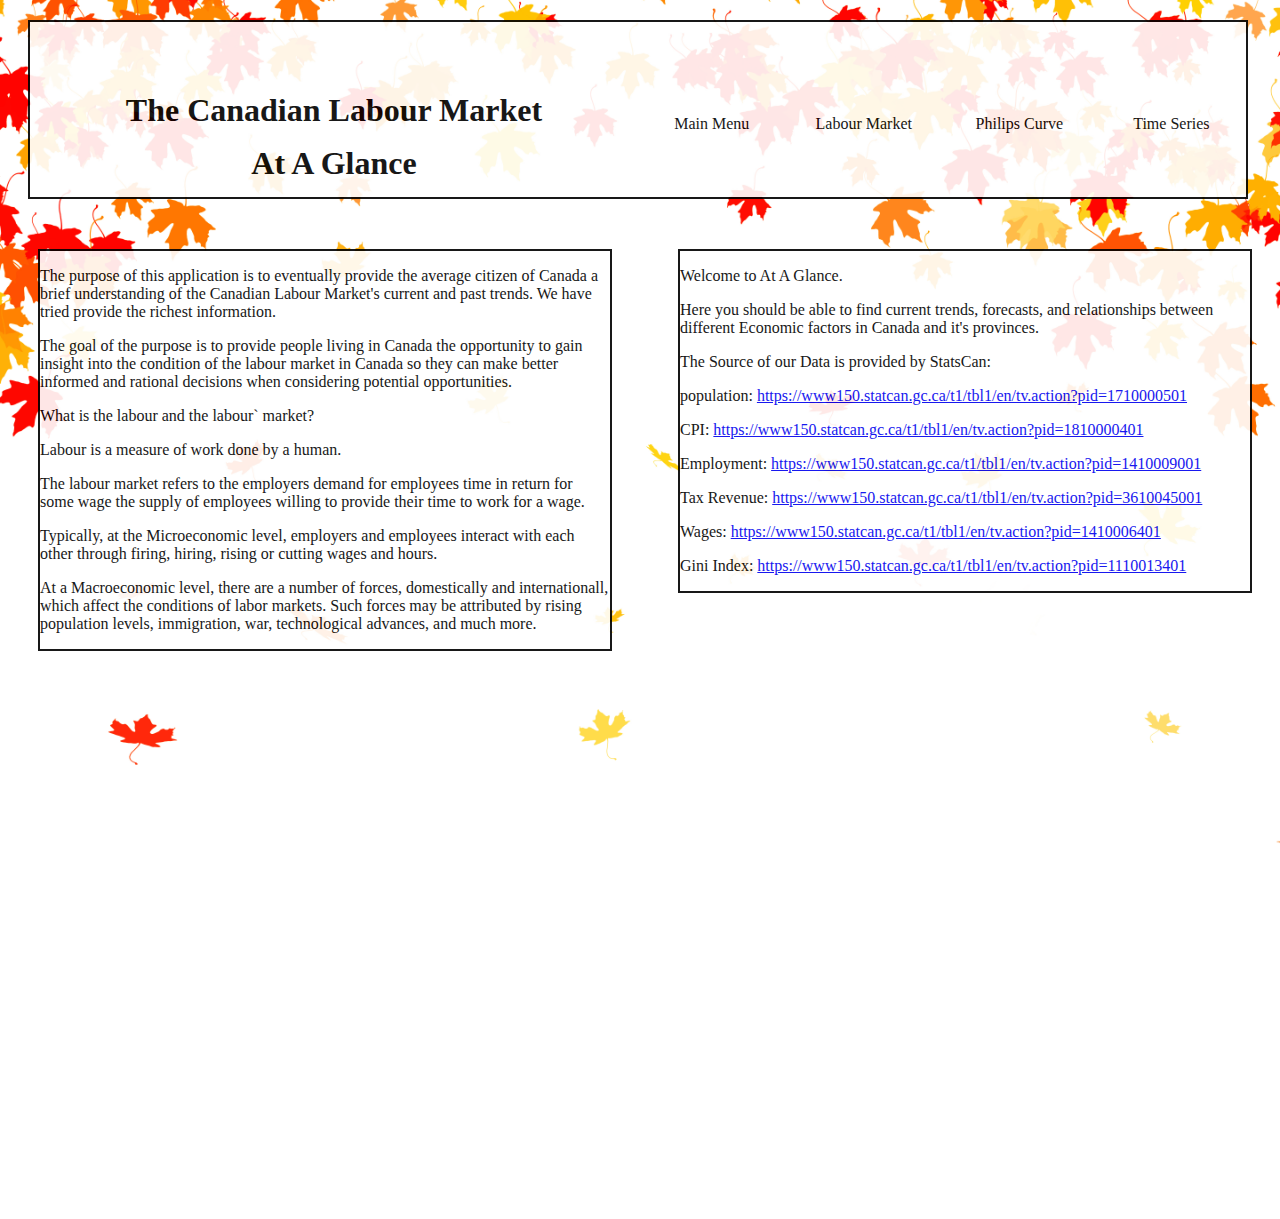
<file: html/index.html>
<!DOCTYPE html>
<html lang = 'en'>

<head>
    <meta charset="UTF-8">
    <meta name="viewport" content="width=device-width, initial-scale=1.0">
    <meta http-equiv="X-UA-Compatible" content="ie=edge">
    <title>Labor At a Glance</title>
    <script src="https://cdn.plot.ly/plotly-latest.min.js"></script>

    <!--styles CSS-->
    <link rel="stylesheet" href="styles.css">

    <!--Mobile viewing-->
    <meta name="viewport" content="width=device-width, initial-scale=1">
</head>

<body>

        <div class = "container-fluid header-container">
            <nav>       
                            <!--<img src="images.jpg" alt="img" id = "header-image">-->
                            <!--<h1 id = header-title>The Canadian Labour Market</h1>
                            <h1 id = header-title2>At A Glance</h1>-->
                <ul>
                    <div class = "row justify-content-center">
                        <div  class = "col-sm-6 col-6">
                            <li>
                                <h1 id = header-title>The Canadian Labour Market</h1>
                                <h1 id = header-title2>At A Glance</h1>
                            </li>
                        </div>
                        <div class = "col-sm-6 col-6" >                    
                            <li id="nav-right"><a href = "index.html">Main Menu</a></li>
                            <li id="nav-right"><a href = "Labour Market Statistics.html">Labour Market</a></li>
                            <li id="nav-right"><a href = "&">Philips Curve</a></li>
                            <li id="nav-right"><a href = "&">Time Series</a></li>
                        </div>
                    </div>
                </ul>
            </nav>
        </div>

    <div class = "container-fluid body-container">
        
            <div class = "row">
                <div class = "column">
                    <div class = "boxed left-box">
                        <p>
                            The purpose of this application is to eventually
                            provide the average citizen of Canada a brief understanding of
                            the Canadian Labour Market's current and past trends. 
                            We have tried provide the richest information.
                        </p>
                        <p>
                            The goal of the purpose is to provide people living in Canada the opportunity
                            to gain insight into the condition of the labour market in Canada so they can
                            make better informed and rational decisions when considering potential opportunities.
                        </p>
                        <p>
                            What is the labour and the labour` market?
                        </p>
                        <p>
                            Labour is a measure of work done by a human.
                        </p>
                        <p>    
                            The labour market refers to the employers demand for employees time in return for some wage
                            the supply of employees willing to provide their time to work for a wage.  
                        </p>
                        <p>
                            Typically, at the Microeconomic level, employers and employees interact with each other through
                            firing, hiring, rising or cutting wages and hours.
                        </p>
                        <p>
                            At a Macroeconomic level, there are a number of forces, domestically and internationall,
                            which affect the conditions of labor markets. Such forces may be attributed by rising population levels,
                            immigration, war, technological advances, and much more.
                        </p>
                        
                        <!--<p>
                            The goal of our purpose is to have people living in Canada
                            create informative and rational decisions based on current.
                            It is imperative for a functional society to have rational behaving 
                            agents 
                        </p>-->
                    </div>
                </div>
                <div class = "column">
                    <div class = "boxed right-box">
                        <p>
                            Welcome to At A Glance.
                        </p>
                        <p>
                            Here you should be able to find current trends, forecasts, and relationships
                            between different Economic factors in Canada and it's provinces.
                        </p>
                        <p> 
                            The Source of our Data is provided by StatsCan:
                        </p>
                        <p>
                            population: <a href ="https://www150.statcan.gc.ca/t1/tbl1/en/tv.action?pid=1710000501">https://www150.statcan.gc.ca/t1/tbl1/en/tv.action?pid=1710000501</a>
                        </p>
                        <p>
                            CPI: <a href ="
                            https://www150.statcan.gc.ca/t1/tbl1/en/tv.action?pid=1810000401">
                            https://www150.statcan.gc.ca/t1/tbl1/en/tv.action?pid=1810000401</a>
                        </p>
                        <p>
                            Employment: <a href = "https://www150.statcan.gc.ca/t1/tbl1/en/tv.action?pid=1410009001">https://www150.statcan.gc.ca/t1/tbl1/en/tv.action?pid=1410009001</a>
                        </p>
                        <p>
                            Tax Revenue: <a href = "https://www150.statcan.gc.ca/t1/tbl1/en/tv.action?pid=3610045001">https://www150.statcan.gc.ca/t1/tbl1/en/tv.action?pid=3610045001</a>
                        </p>
                        <p>
                            Wages: <a href = "https://www150.statcan.gc.ca/t1/tbl1/en/tv.action?pid=1410006401">https://www150.statcan.gc.ca/t1/tbl1/en/tv.action?pid=1410006401</a>
                        </p>
                        <p>
                            Gini Index: <a href = "https://www150.statcan.gc.ca/t1/tbl1/en/tv.action?pid=1110013401">https://www150.statcan.gc.ca/t1/tbl1/en/tv.action?pid=1110013401</a>
                        </p>         
                </div>
            
        </div>
    </div>
</body>
</html>
</file>
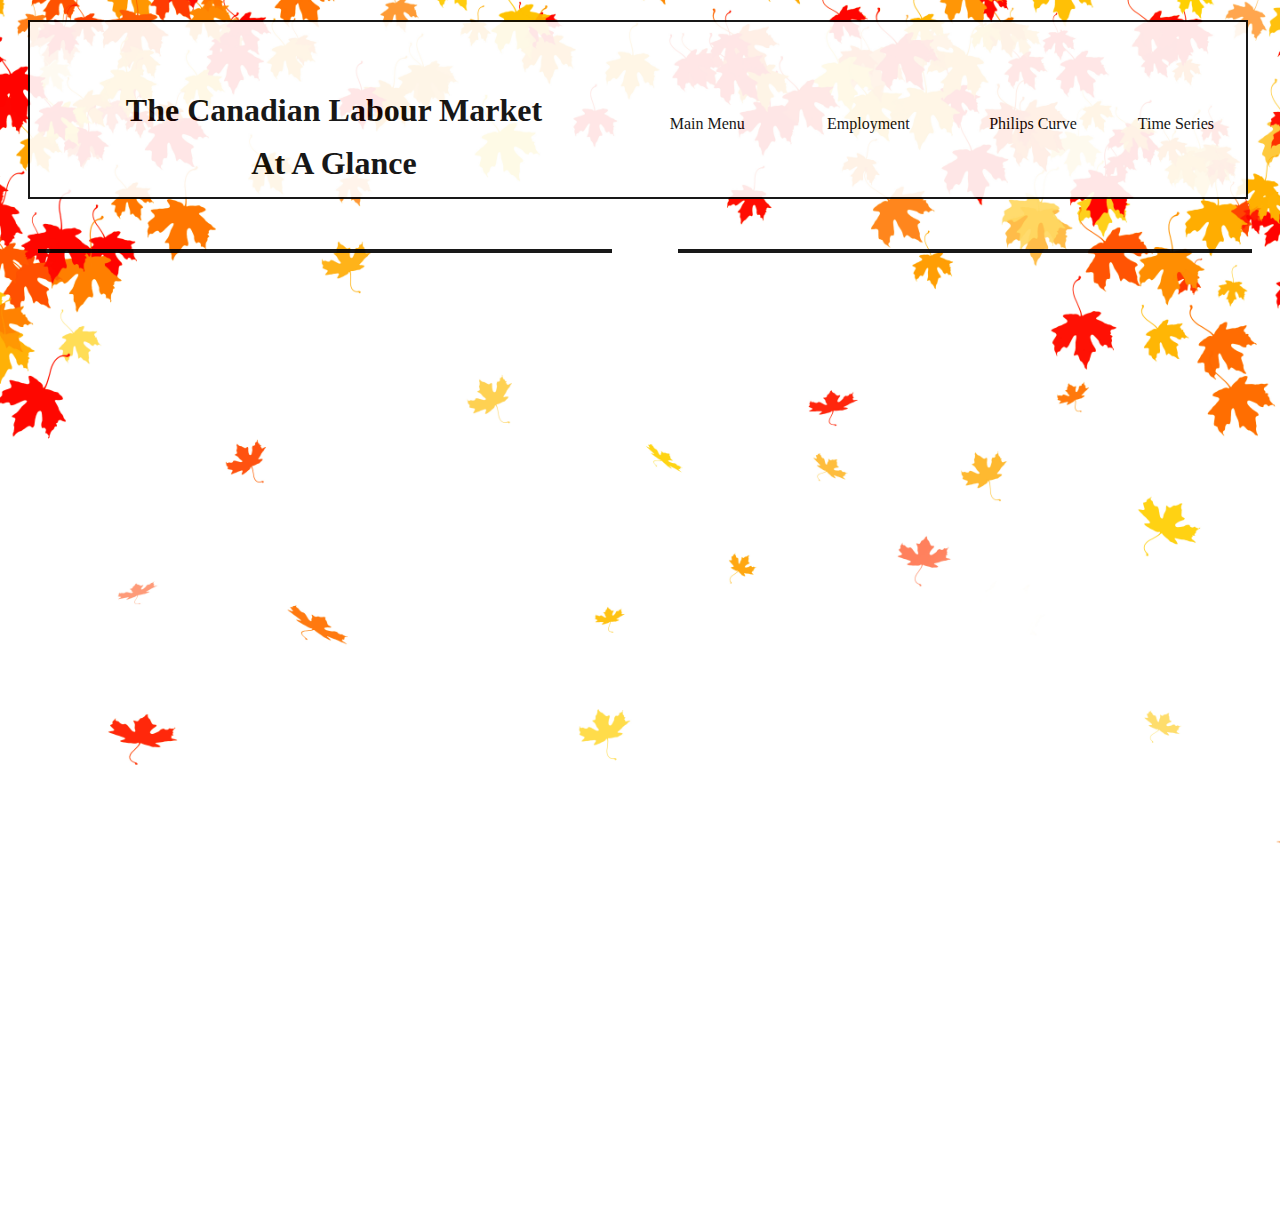
<file: html/Philips Curve.html>
<!DOCTYPE html>
<html lang = 'en'>

<head>
    <meta charset="UTF-8">
    <meta name="viewport" content="width=device-width, initial-scale=1.0">
    <meta http-equiv="X-UA-Compatible" content="ie=edge">
    <title>Labor At a Glance</title>
    <script src="https://cdn.plot.ly/plotly-latest.min.js"></script>

    <!--styles CSS-->
    <link rel="stylesheet" href="styles.css">

    <!--Mobile viewing-->
    <meta name="viewport" content="width=device-width, initial-scale=1">
</head>

<body background = "C:\Users\carlo\Desktop\recovery\recovery2.0\backgroundbody3.jpeg">

        <div class = "container-fluid header-container">
            <nav>       
                            <!--<img src="images.jpg" alt="img" id = "header-image">-->
                            <!--<h1 id = header-title>The Canadian Labour Market</h1>
                            <h1 id = header-title2>At A Glance</h1>-->
                <ul>
                    <div class = "row justify-content-center">
                        <div  class = "col-sm-6 col-6">
                            <li>
                                <h1 id = header-title>The Canadian Labour Market</h1>
                                <h1 id = header-title2>At A Glance</h1>
                            </li>
                        </div>
                        <div class = "col-sm-6 col-6" >                    
                            <li id="nav-right"><a href = "index.html">Main Menu</a></li>
                            <li id="nav-right"><a href = "&">Employment</a></li>
                            <li id="nav-right"><a href = "&">Philips Curve</a></li>
                            <li id="nav-right"><a href = "&">Time Series</a></li>
                        </div>
                    </div>
                </ul>
            </nav>
        </div>

    <div class = "container-fluid body-container">
        
            <div class = "row">
                <div class = "column">
                    <div class = "boxed left-box">

                    </div>
                </div>
                <div class = "column">
                    <div class = "boxed right-box">

                    </div>        
                </div>
            </div>

    </div>
</body>
</html>
</file>
<file: html/styles.css>
body{
    height: 1000px;
    width: 100%;
    background-repeat: no-repeat;
    background-size: contain;
    background-image: url('/backgroundbody3.jpeg');
}

.header-container {

    Background-color: white;
    height: 17.5%;
    width: 95%;
    align-content: center;
    margin: 20px;
    background-color: #ffffff;
    border: 2px solid black;
    opacity: .9;
    filter: alpha(opacity=70); /* For IE8 and earlier */
}

.body-container {    
    height: 100%;
    width: 100%;
}

nav {
    height: 100%;
    width:100%;
    /*color:white;*/
};

.row{
    width: 100%;
}

#header-title {
    color: black;
    position: relative;
    top: 30px;
    padding: 10px; 
}
#header-title2 {
    color: black;
    position: relative;
    top: 15px;
}

#header-image {
    width: 20%;
    height:20%;
    position: relative;
    top: 10px;
}     

nav {
    display: table;
    /*background-color: white;*/
    height: 50%;
}

nav ul {
    display: table-row;
	position: relative;
    margin: 0;
    padding: 0;
    z-index: 1;
}
nav ul a {
	display: block;
	color: black;
	text-decoration: none;
	padding: 10px 15px;
	font-family: 'Times New Roman', Times, serif;
}
nav ul li {
	position: relative;
    display: inline-block;
    display: table-cell;
    width: 1%;
	list-style-type: none;
	text-align: center;
}

nav ul li:hover a{
	background-color:lightgray;
}

nav ul li:hover a {
    color: black;
}

#nav-right {
    position: relative;
    top: 75px;
}

#image-column {
    height:150px;
}

.right-box{
    height:50%;
    width:89%;
    display: inline-block;
    margin: 30px;
    background-color: #ffffff;
    border: 2px solid black;
    opacity: .9;
    filter: alpha(opacity=70); /* For IE8 and earlier */
}

.left-box{
    height:50%;
    width:89%;
    display: inline-block;
    margin: 30px;
    background-color: #ffffff;
    border: 2px solid black;
    opacity: .9;
    filter: alpha(opacity=70); /* For IE8 and earlier */
}

.col-6 {
    float:left;
    width:50%;
}

.column {
    float: left;
    width: 50%;
}

img {
    width: 50%;
}

 .labour_box {
    height:50%;
    width:89%;
    display: inline-block;
    margin: 30px;
    background-color: #ffffff;
    border: 2px solid black;
    opacity: .9;
    filter: alpha(opacity=70); /* For IE8 and earlier */
} 
.labourMarket{
    float:left;
    height:50%;
    width: 100%;
}
.labourColumn {
    float:left ; 
    width:33.33%;
}
.lowerLabourColumn{
    float: left;
    width: 50%;
}
#employmentDataTop1Graph{
    height: 50%;
    width: 100%;
}
#employmentDataTop234Graph{
    height: 30%;
    width: 31.5%;
    /* float: left; */
    position: relative;
    left:-100px;
    
}
.centerBlock {
    margin-left:center;
    margin-right:center;
    display:block;
 }
</file>
